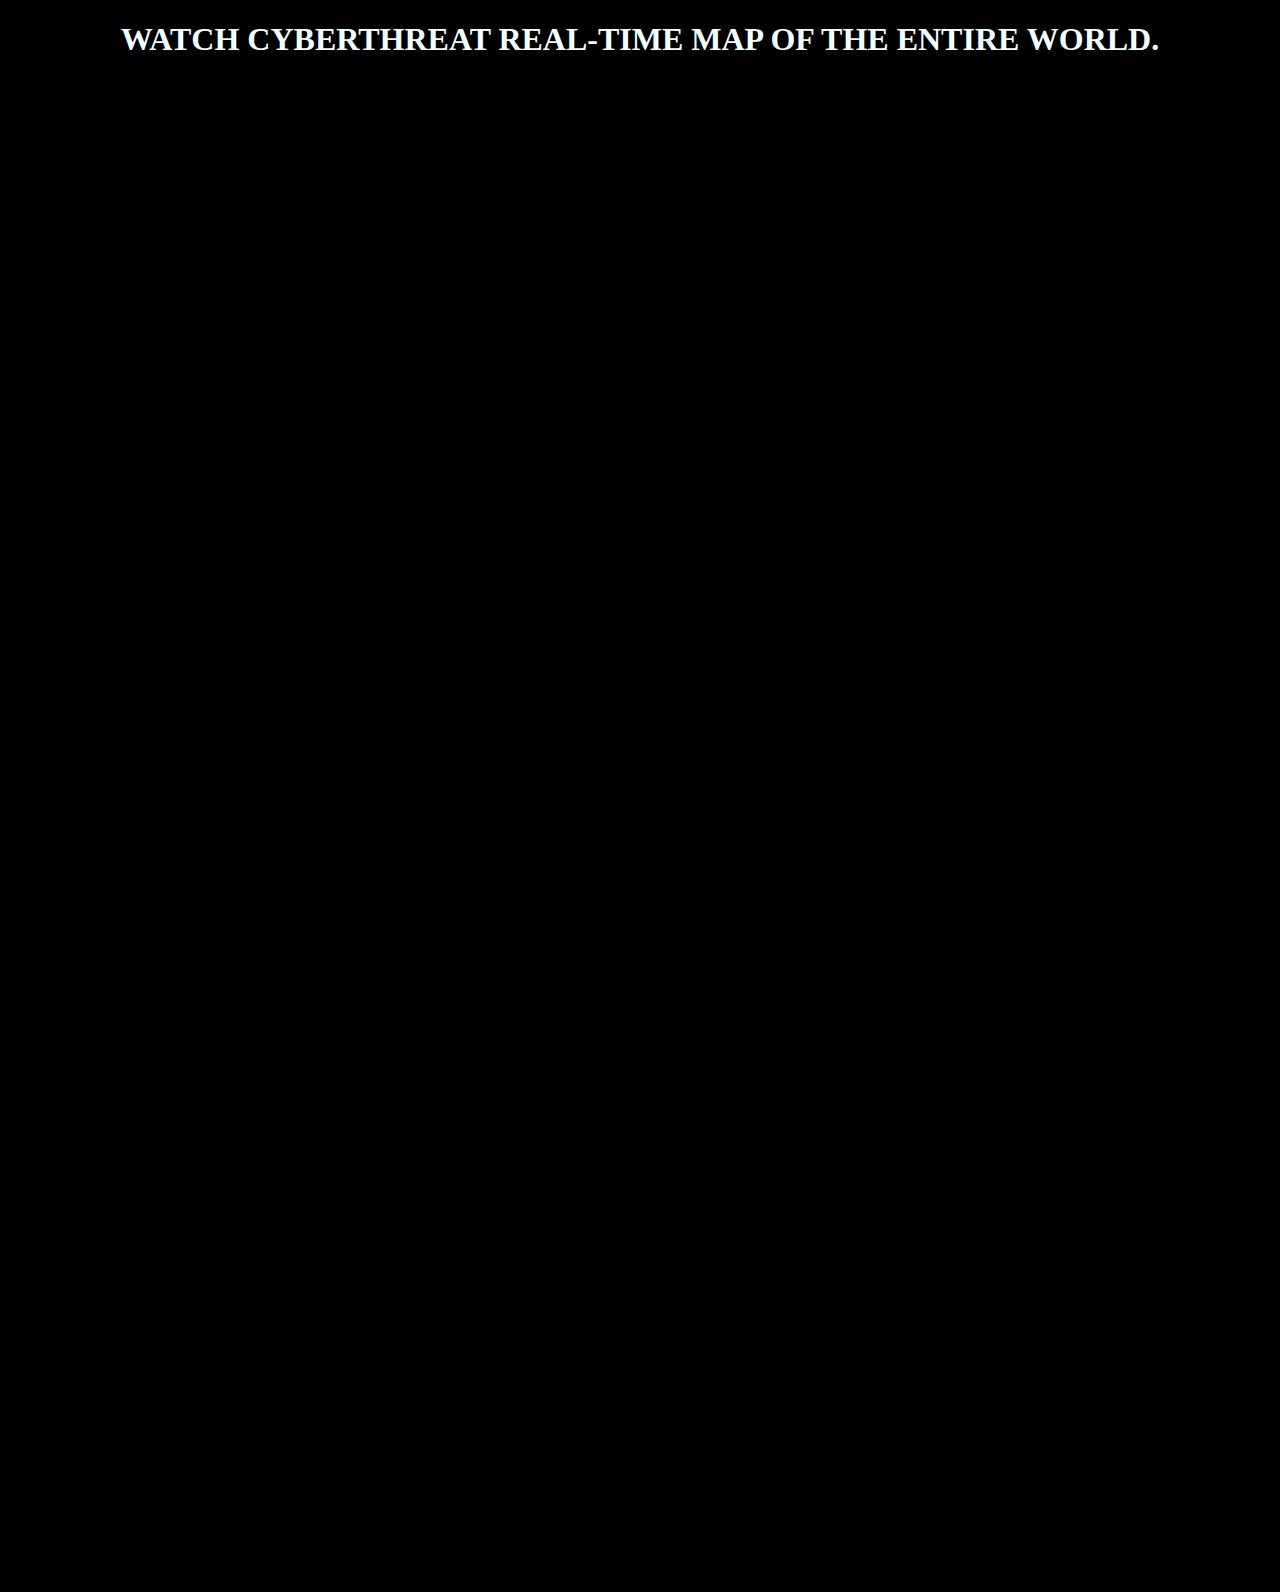
<file: blog/blog.html>
<!DOCTYPE html>
 <html lang="en">
 <head>
    <meta charset="UTF-8">
    <meta http-equiv="X-UA-Compatible" content="IE=edge">
    <meta name="viewport" content="width=device-width, initial-scale=1.0">
    <title>CYBERTHREAT REAL-TIME MAP</title>
    <style>
      body{
        background-color: black;
      }
      h1{color: azure;
      text-align: center;
      }
      iframe{padding-left: 1%;
        margin: 0%;
        padding-top: 0%;
      }
      #frame{
        display: none;
      }
     
/* Styles for desktop screens */
@media (min-width: 768px) {
  #mobile {
    display: none;
  }
  #desktop {
    src: "https://cybermap.kaspersky.com/tr?igu";
  }
}

/* Styles for mobile screens */
@media (max-width: 767px) {
  #desktop {
    display: none;
  }
  #mobile {
    src: "https://cybermap.kaspersky.com/en/widget/dynamic/dark?igu";
  }
}
    </style>
 </head>
 <body>
  <section>
    <h1>WATCH CYBERTHREAT REAL-TIME MAP OF THE ENTIRE WORLD.</h1>
    </section>

<div class="wrapper">
  <iframe id="desktop" width="2800" height="1500" src="https://cybermap.kaspersky.com/tr?igu" Header always set X-Frame-Options "SAMEORIGIN" frameborder="0"></iframe>
</div>
      <div class="wrapper">
        <object id="mobile" data="https://cybermap.kaspersky.com/en/widget/dynamic/dark?igu" type="text/html" width="100%" height="700" Header always set X-Frame-Options "SAMEORIGIN">
          <p>Sorry, your browser doesn't support embedded content.</p>
        </object>
      <!-- <iframe id="mobile" width="494" height="773" src="https://cybermap.kaspersky.com/en/widget/dynamic/dark?igu" Header always set X-Frame-Options "SAMEORIGIN" frameborder="0"></iframe> -->
</div>

 </body>
 </html>
</file>
